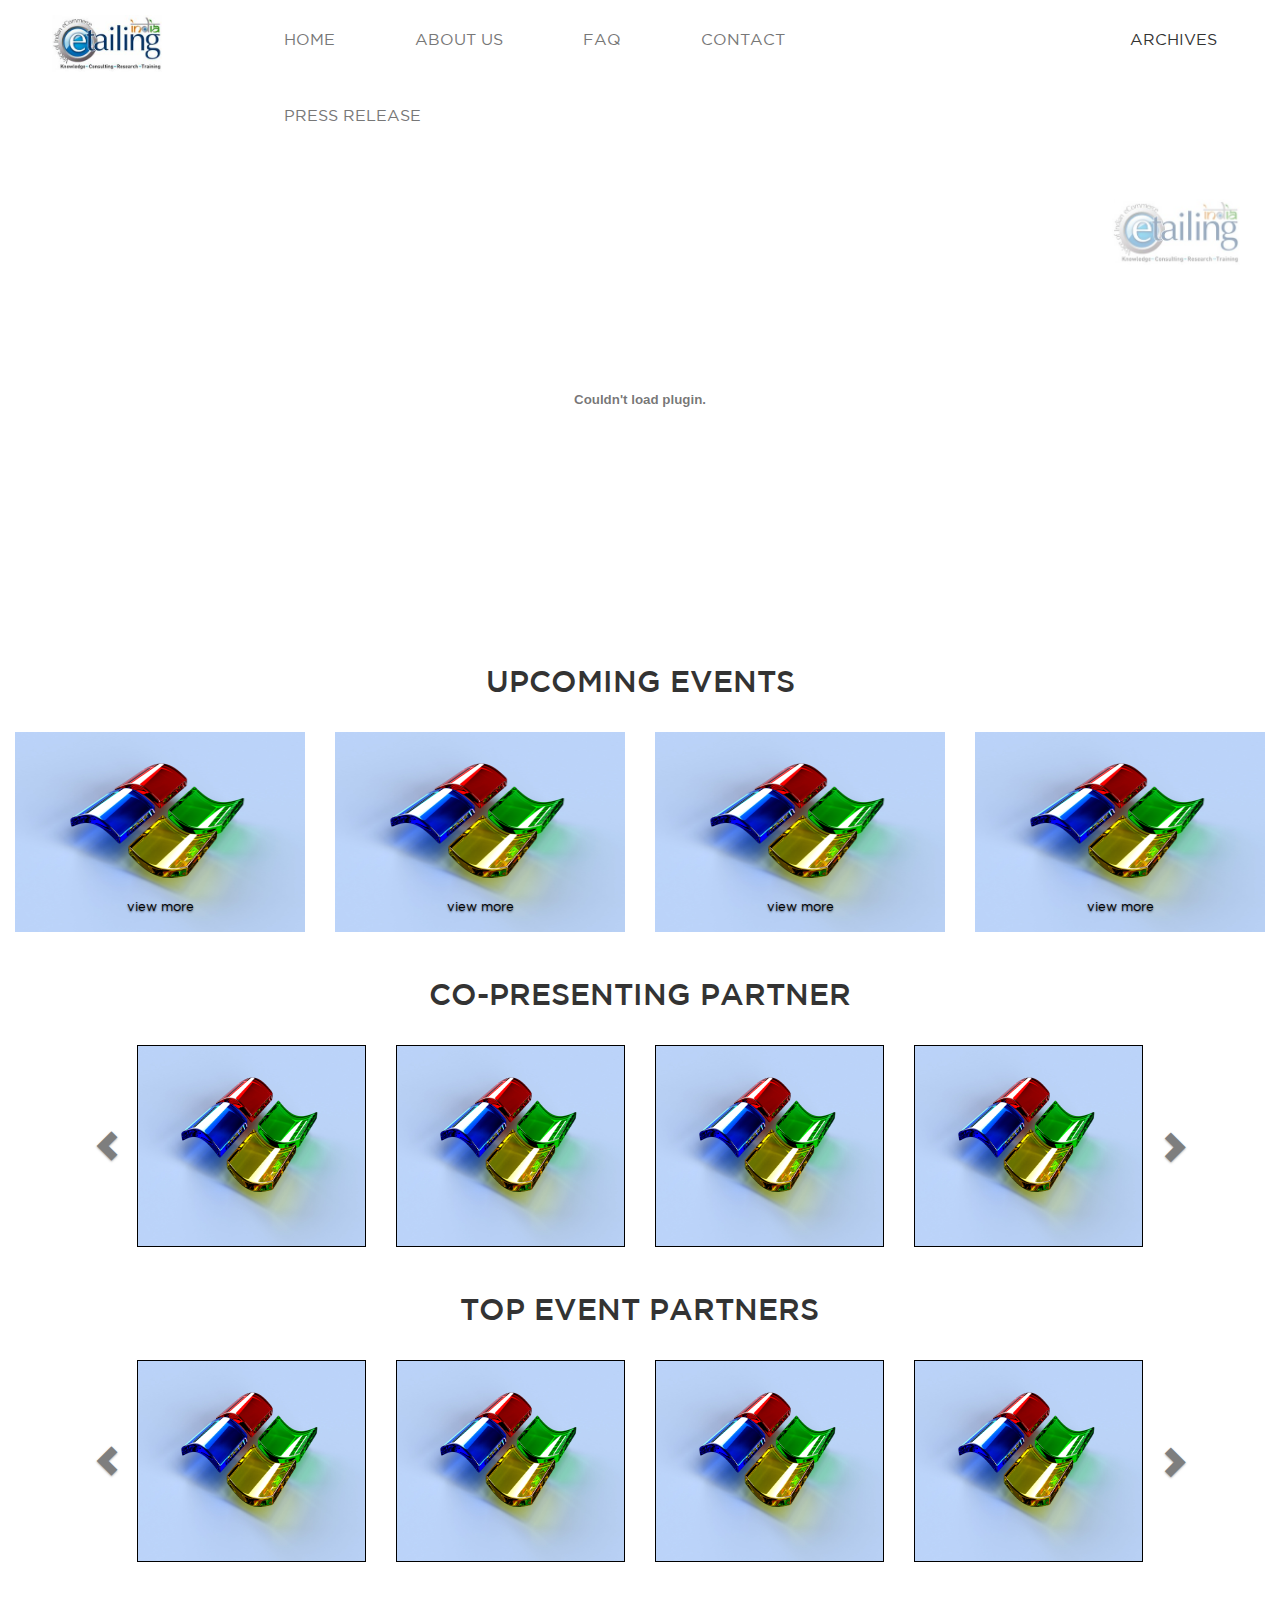
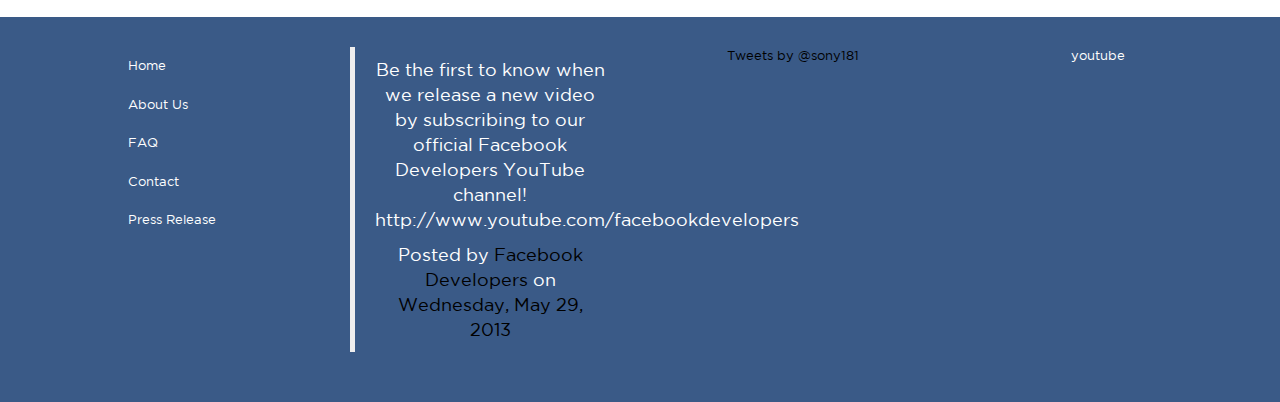
<file: index.html>
<html>

<head>
    <title>E-Tailing</title>
    <meta name="viewport" content="width=device-width, initial-scale=1, maximum-scale=1, user-scalable=no">
    <script src="lib/js/jquery-1.11.1.min.js"></script>
    <script src="lib/js/bootstrap.min.js"></script>
    <script src="lib/js/jquery.flexslider-min.js"></script>

    <link href="lib/css/bootstrap.min.css" rel="stylesheet">
    <link href="lib/css/font-awesome.min.css" rel="stylesheet">
    <link href="lib/css/flexslider.css" rel="stylesheet">
    <link href="css/style.css" type="text/css" rel="stylesheet" />
    <link href="lib/css/animate.css" type="text/css" rel="stylesheet" />
    <script>
        $('.carousel').carousel({
            interval: 2000
        })
    </script>
</head>

<body>
    <div id="fb-root"></div>
    <script>
        (function (d, s, id) {
            var js, fjs = d.getElementsByTagName(s)[0];
            if (d.getElementById(id)) return;
            js = d.createElement(s);
            js.id = id;
            js.src = "//connect.facebook.net/en_US/sdk.js#xfbml=1&version=v2.3";
            fjs.parentNode.insertBefore(js, fjs);
        }(document, 'script', 'facebook-jssdk'));
    </script>


    <div class="container-fluid">
        <div class="row text-center">
            <div class="col-md-2">
                <a href="index.html"><img class="logoimg" src="img/logo.jpg" />
                </a>
            </div>
            <div class="col-md-8 menu">
                <nav class="navbar navbar-default nav-sm nav-custom">
                    <div class="navbar-header">
                        <button type="button" class="navbar-toggle collapsed" data-toggle="collapse" data-target="#bs-example-navbar-collapse-1">
                            <span class="sr-only">Toggle navigation</span>
                            <span class="icon-bar"></span>
                            <span class="icon-bar"></span>
                            <span class="icon-bar"></span>
                        </button>
                    </div>


                    <div class="collapse navbar-collapse" id="bs-example-navbar-collapse-1">
                        <ul class="nav navbar-nav nav-power text-center">
                            <li><a href="index.html">Home</a></li>
                            <li><a href="#">About Us</a></li>
                            <li><a href="#">FAQ</a></li>
                            <li><a href="#">Contact</a></li>
                            <li><a href="#">Press Release</a></li>
                        </ul>
                    </div>
                </nav>
            </div>
            <div class="col-md-2">
                <div class="arch">Archives</div>
            </div>
        </div>


        <div class="row">
            <div class="col-md-12 pos padding0">
                <object width="100%" height="350">
                    <param name="movie" value="http://www.youtube.com/v/AyPzM5WK8ys" />
                    <param name="wmode" value="transparent" />
                    <embed src="http://www.youtube.com/v/AyPzM5WK8ys" type="application/x-shockwave-flash" wmode="transparent" width="100%" height="450" />
                </object>
                <img class="fadelogo" src="img/logo.jpg" />

            </div>
        </div>
        <div class="row">
            <div class="col-md-12 padding0">
                <div class="text-center even">
                    <h2>
                        UPCOMING EVENTS
                    </h2>
                </div>
                <div id="carousel-example-generic" class="carousel slide" data-ride="carousel">
                    <!-- Indicators -->
                    <ol class="carousel-indicators">
                        <li data-target="#carousel-example-generic" data-slide-to="0" class="active"></li>
                        <li data-target="#carousel-example-generic" data-slide-to="1"></li>

                    </ol>

                    <!-- Wrapper for slides -->
                    <div class="carousel-inner" role="listbox">
                        <div class="item active">
                            <div class="col-md-3">
                                <div class="wrap-event">
                                    <img src="img/windows.jpg" alt="..." height="200px" width="100%">
                                    <div class="carousel-caption">
                                        <a href="event.html">view more</a>
                                    </div>
                                </div>
                            </div>
                            <div class="col-md-3">
                                <div class="wrap-event">
                                    <img src="img/windows.jpg" alt="..." height="200px" width="100%">
                                    <div class="carousel-caption">
                                        <a href="event.html">view more</a>
                                    </div>
                                </div>
                            </div>
                            <div class="col-md-3">
                                <div class="wrap-event">
                                    <img src="img/windows.jpg" alt="..." height="200px" width="100%">
                                    <div class="carousel-caption">
                                        <a href="event.html">view more</a>
                                    </div>
                                </div>
                            </div>
                            <div class="col-md-3">
                                <div class="wrap-event">
                                    <img src="img/windows.jpg" alt="..." height="200px" width="100%">
                                    <div class="carousel-caption">
                                        <a href="event.html">view more</a>
                                    </div>
                                </div>
                            </div>

                        </div>
                        <div class="item">
                            <div class="col-md-3">
                                <div class="wrap-event">
                                    <img src="img/windows.jpg" alt="..." height="200px" width="100%">
                                    <div class="carousel-caption">
                                        <a href="event.html">view more</a>
                                    </div>
                                </div>
                            </div>
                            <div class="col-md-3">
                                <div class="wrap-event">
                                    <img src="img/windows.jpg" alt="..." height="200px" width="100%">
                                    <div class="carousel-caption">
                                        <a href="event.html">view more</a>
                                    </div>
                                </div>
                            </div>
                            <div class="col-md-3">
                                <div class="wrap-event">
                                    <img src="img/windows.jpg" alt="..." height="200px" width="100%">
                                    <div class="carousel-caption">
                                        <a href="event.html">view more</a>
                                    </div>
                                </div>
                            </div>
                            <div class="col-md-3">
                                <div class="wrap-event">
                                    <img src="img/windows.jpg" alt="..." height="200px" width="100%">
                                    <div class="carousel-caption">
                                        <a href="event.html">view more</a>
                                    </div>
                                </div>
                            </div>

                        </div>

                    </div>

                    <!--
                     Controls 
                    <a class="left carousel-control" href="#carousel-example-generic" role="button" data-slide="prev">
                        <span class="glyphicon glyphicon-chevron-left" aria-hidden="true"></span>
                        <span class="sr-only">Previous</span>
                    </a>
                    <a class="right carousel-control" href="#carousel-example-generic" role="button" data-slide="next">
                        <span class="glyphicon glyphicon-chevron-right" aria-hidden="true"></span>
                        <span class="sr-only">Next</span>
                    </a>
-->
                </div>

            </div>
        </div>
        <div class="row">
            <div class="col-md-1"></div>
            <div class="col-md-10">
                <div class="text-center even">
                    <h2>CO-PRESENTING PARTNER</h2>
                </div>
                <div id="carousel-example-generic" class="carousel slide" data-ride="carousel">
                    <!-- Indicators -->
                    <ol class="carousel-indicators">
                        <li data-target="#carousel-example-generic" data-slide-to="0" class="active"></li>
                        <li data-target="#carousel-example-generic" data-slide-to="1"></li>

                    </ol>

                    <!-- Wrapper for slides -->
                    <div class="carousel-inner" role="listbox">
                        <div class="item active">
                            <div class="col-md-3">
                                <div class="imgbdr">
                                    <img src="img/windows.jpg" alt="..." height="200px" width="100%">

                                </div>
                            </div>
                            <div class="col-md-3">
                                <div class="imgbdr">
                                    <img src="img/windows.jpg" alt="..." height="200px" width="100%">

                                </div>
                            </div>
                            <div class="col-md-3">
                                <div class="imgbdr">
                                    <img src="img/windows.jpg" alt="..." height="200px" width="100%">

                                </div>
                            </div>
                            <div class="col-md-3">
                                <div class="imgbdr">
                                    <img src="img/windows.jpg" alt="..." height="200px" width="100%">

                                </div>
                            </div>

                        </div>
                        <div class="item">
                            <div class="col-md-3">
                                <div class="imgbdr">
                                    <img src="img/windows.jpg" alt="..." height="200px" width="100%">

                                </div>
                            </div>
                            <div class="col-md-3">
                                <div class="imgbdr">
                                    <img src="img/windows.jpg" alt="..." height="200px" width="100%">

                                </div>
                            </div>
                            <div class="col-md-3">
                                <div class="imgbdr">
                                    <img src="img/windows.jpg" alt="..." height="200px" width="100%">

                                </div>
                            </div>
                            <div class="col-md-3">
                                <div class="imgbdr">
                                    <img src="img/windows.jpg" alt="..." height="200px" width="100%">

                                </div>
                            </div>

                        </div>

                    </div>

                    <!--                     Controls -->
                    <a class="left carousel-control" href="#carousel-example-generic" role="button" data-slide="prev">
                        <span class="glyphicon glyphicon-chevron-left" aria-hidden="true"></span>

                    </a>
                    <a class="right carousel-control" href="#carousel-example-generic" role="button" data-slide="next">
                        <span class="glyphicon glyphicon-chevron-right" aria-hidden="true"></span>

                    </a>

                </div>
            </div>
            <div class="col-md-1"></div>
        </div>
        <div class="row">
            <div class="col-md-1"></div>
            <div class="col-md-10">
                <div class="text-center even">
                    <h2>TOP EVENT PARTNERS</h2>
                </div>
                <div id="carousel-example-generic" class="carousel slide" data-ride="carousel">
                    <!-- Indicators -->
                    <ol class="carousel-indicators">
                        <li data-target="#carousel-example-generic" data-slide-to="0" class="active"></li>
                        <li data-target="#carousel-example-generic" data-slide-to="1"></li>

                    </ol>

                    <!-- Wrapper for slides -->
                    <div class="carousel-inner" role="listbox">
                        <div class="item active">
                            <div class="col-md-3">
                                <div class="imgbdr">
                                    <img src="img/windows.jpg" alt="..." height="200px" width="100%">
                                </div>
                            </div>
                            <div class="col-md-3">
                                <div class="imgbdr">
                                    <img src="img/windows.jpg" alt="..." height="200px" width="100%">
                                </div>
                            </div>
                            <div class="col-md-3">
                                <div class="imgbdr">
                                    <img src="img/windows.jpg" alt="..." height="200px" width="100%">
                                </div>
                            </div>
                            <div class="col-md-3">
                                <div class="imgbdr">
                                    <img src="img/windows.jpg" alt="..." height="200px" width="100%">
                                </div>
                            </div>

                        </div>
                        <div class="item">
                            <div class="col-md-3">
                                <div class="imgbdr">
                                    <img src="img/windows.jpg" alt="..." height="200px" width="100%">
                                </div>
                            </div>
                            <div class="col-md-3">
                                <div class="imgbdr">
                                    <img src="img/windows.jpg" alt="..." height="200px" width="100%">
                                </div>
                            </div>
                            <div class="col-md-3">
                                <div class="imgbdr">
                                    <img src="img/windows.jpg" alt="..." height="200px" width="100%">
                                </div>
                            </div>
                            <div class="col-md-3">
                                <div class="imgbdr">
                                    <img src="img/windows.jpg" alt="..." height="200px" width="100%">
                                </div>
                            </div>

                        </div>

                    </div>

                    <!--                     Controls -->
                    <a class="left carousel-control" href="#carousel-example-generic" role="button" data-slide="prev">
                        <span class="glyphicon glyphicon-chevron-left" aria-hidden="true"></span>

                    </a>
                    <a class="right carousel-control" href="#carousel-example-generic" role="button" data-slide="next">
                        <span class="glyphicon glyphicon-chevron-right" aria-hidden="true"></span>

                    </a>

                </div>
            </div>
            <div class="col-md-1"></div>
        </div>
    </div>

    <footer class="text-center ftr">
        <div class="row ftrbg margin0">
            <div class="col-md-3">
                <ul class="list-unstyled">
                    <li><a href="index.html">Home</a></li>
                    <li><a href="#">About Us</a></li>
                    <li><a href="#">FAQ</a></li>
                    <li><a href="#">Contact</a></li>
                    <li><a href="#">Press Release</a></li>
                </ul>
            </div>
            <div class="col-md-3">
                <div class="socialbox">
                    <div class="fb-post" data-href="https://www.facebook.com/FacebookDevelopers/posts/10151471074398553" data-width="100%">
                        <div class="fb-xfbml-parse-ignore">
                            <blockquote cite="https://www.facebook.com/FacebookDevelopers/posts/10151471074398553">
                                <p>Be the first to know when we release a new video by subscribing to our official Facebook Developers YouTube channel! http://www.youtube.com/facebookdevelopers</p>Posted by <a href="https://www.facebook.com/FacebookDevelopers">Facebook Developers</a> on <a href="https://www.facebook.com/FacebookDevelopers/posts/10151471074398553">Wednesday, May 29, 2013</a>
                            </blockquote>
                        </div>
                    </div>
                </div>
            </div>
            <div class="col-md-3">
                <a class="twitter-timeline" href="https://twitter.com/sony181" data-widget-id="607787520361795584">Tweets by @sony181</a>
                <script>
                    ! function (d, s, id) {
                        var js, fjs = d.getElementsByTagName(s)[0],
                            p = /^http:/.test(d.location) ? 'http' : 'https';
                        if (!d.getElementById(id)) {
                            js = d.createElement(s);
                            js.id = id;
                            js.src = p + "://platform.twitter.com/widgets.js";
                            fjs.parentNode.insertBefore(js, fjs);
                        }
                    }(document, "script", "twitter-wjs");
                </script>
            </div>
            <div class="col-md-3">youtube</div>
        </div>
    </footer>



</body>

</html>
</file>
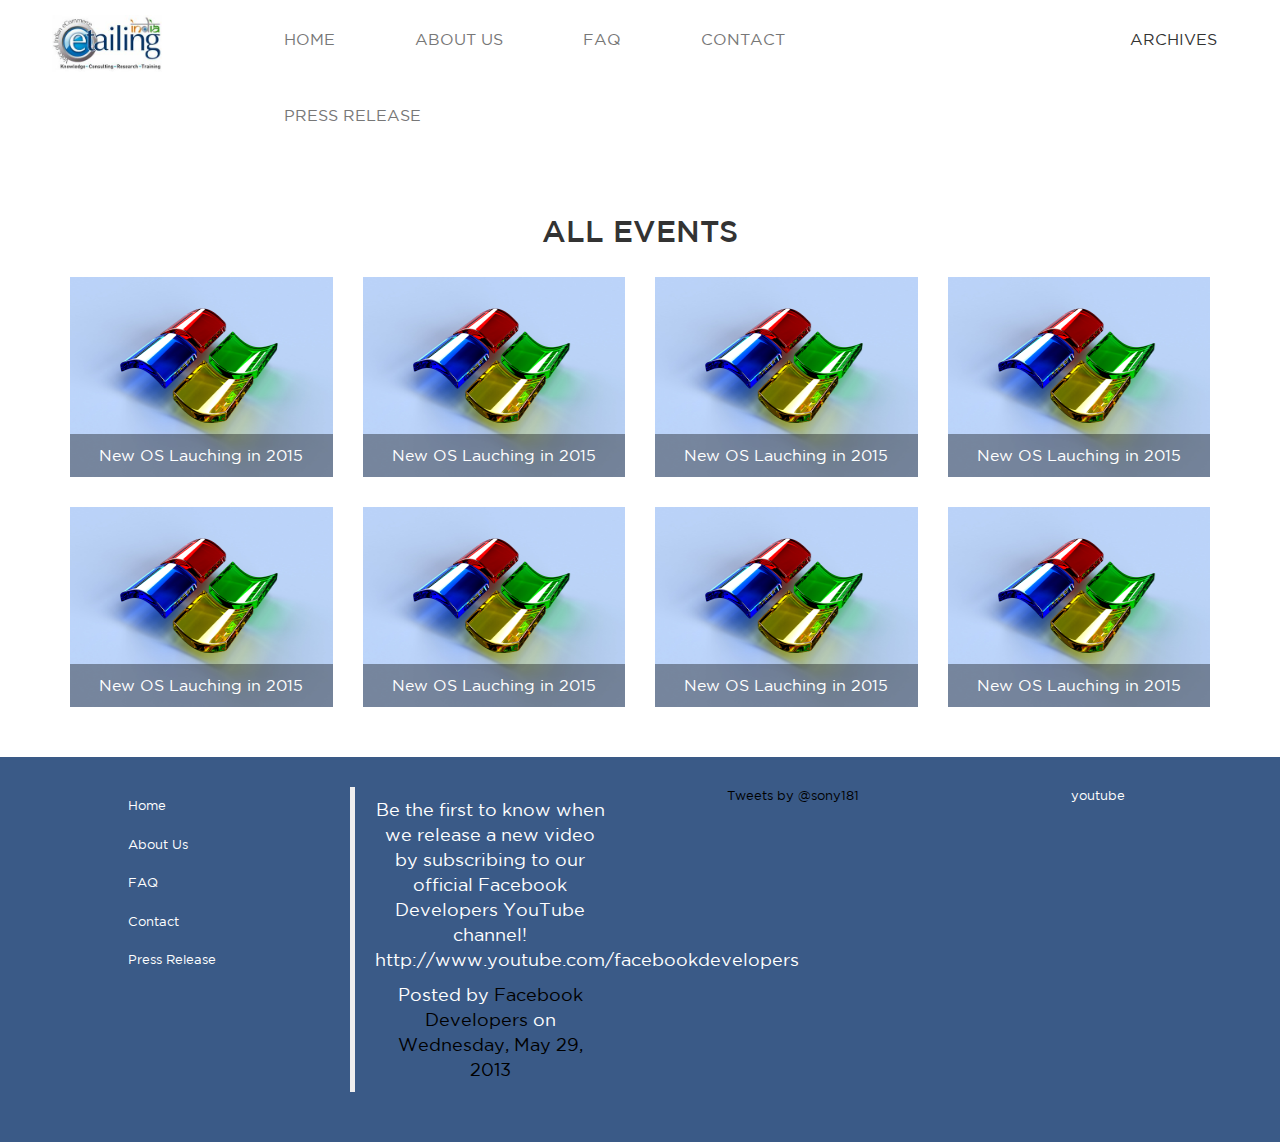
<file: event.html>
<html>

<head>
    <title>E-Tailing</title>
    <meta name="viewport" content="width=device-width, initial-scale=1, maximum-scale=1, user-scalable=no">
    <script src="lib/js/jquery-1.11.1.min.js"></script>
    <script src="lib/js/bootstrap.min.js"></script>
    <script src="lib/js/jquery.flexslider-min.js"></script>

    <link href="lib/css/bootstrap.min.css" rel="stylesheet">
    <link href="lib/css/font-awesome.min.css" rel="stylesheet">
    <link href="lib/css/flexslider.css" rel="stylesheet">
    <link href="css/style.css" type="text/css" rel="stylesheet" />
    <link href="lib/css/animate.css" type="text/css" rel="stylesheet" />
    <script>
        $('.carousel').carousel({
            interval: 2000
        })
    </script>
</head>

<body>
    <div id="fb-root"></div>
    <script>
        (function (d, s, id) {
            var js, fjs = d.getElementsByTagName(s)[0];
            if (d.getElementById(id)) return;
            js = d.createElement(s);
            js.id = id;
            js.src = "//connect.facebook.net/en_US/sdk.js#xfbml=1&version=v2.3";
            fjs.parentNode.insertBefore(js, fjs);
        }(document, 'script', 'facebook-jssdk'));
    </script>
    <div class="container-fluid">
        <div class="row text-center">
            <div class="col-md-2">
                <a href="index.html"><img class="logoimg" src="img/logo.jpg" />
                </a>
            </div>
            <div class="col-md-8 menu">
                <nav class="navbar navbar-default nav-sm nav-custom">
                    <div class="navbar-header">
                        <button type="button" class="navbar-toggle collapsed" data-toggle="collapse" data-target="#bs-example-navbar-collapse-1">
                            <span class="sr-only">Toggle navigation</span>
                            <span class="icon-bar"></span>
                            <span class="icon-bar"></span>
                            <span class="icon-bar"></span>
                        </button>
                    </div>


                    <div class="collapse navbar-collapse" id="bs-example-navbar-collapse-1">
                        <ul class="nav navbar-nav nav-power text-center">
                            <li><a href="index.html">Home</a></li>
                            <li><a href="#">About Us</a></li>
                            <li><a href="#">FAQ</a></li>
                            <li><a href="#">Contact</a></li>
                            <li><a href="#">Press Release</a></li>
                        </ul>
                    </div>
                </nav>
            </div>
            <div class="col-md-2">
                <div class="arch">Archives</div>
            </div>
        </div>
    </div>
    <div class="container">
        <div class="row">
            <div class="text-center even">
                <h2>ALL EVENTS</h2>
            </div>
            <div class="col-md-3">
                <div class="pos event">
                    <img class="eventimg" src="img/windows.jpg">
                    <div class="eventname">
                        <p>New OS Lauching in 2015</p>
                    </div>
                    <div class="eventdetails">
                        <p>Lorem Ipsum is simply dummy text of the printing and typesetting industry.</p>
                        <div class="detailbtn"><a href="details.html">Details</a>
                        </div>
                    </div>
                </div>

            </div>
            <div class="col-md-3">
                <div class="pos event">
                    <img class="eventimg" src="img/windows.jpg">
                    <div class="eventname">
                        <p>New OS Lauching in 2015</p>
                    </div>
                    <div class="eventdetails">
                        <p>Lorem Ipsum is simply dummy text of the printing and typesetting industry.</p>
                        <div class="detailbtn"><a href="details.html">Details</a>
                        </div>
                    </div>
                </div>
            </div>
            <div class="col-md-3">
                <div class="pos event">
                    <img class="eventimg" src="img/windows.jpg">
                    <div class="eventname">
                        <p>New OS Lauching in 2015</p>
                    </div>
                    <div class="eventdetails">
                        <p>Lorem Ipsum is simply dummy text of the printing and typesetting industry.</p>
                        <div class="detailbtn"><a href="details.html">Details</a>
                        </div>
                    </div>
                </div>
            </div>
            <div class="col-md-3">
                <div class="pos event">
                    <img class="eventimg" src="img/windows.jpg">
                    <div class="eventname">
                        <p>New OS Lauching in 2015</p>
                    </div>
                    <div class="eventdetails">
                        <p>Lorem Ipsum is simply dummy text of the printing and typesetting industry.</p>
                        <div class="detailbtn"><a href="details.html">Details</a>
                        </div>
                    </div>
                </div>
            </div>
        </div>
        <div class="row mt30">
            <div class="col-md-3">
                <div class="pos event">
                    <img class="eventimg" src="img/windows.jpg">
                    <div class="eventname">
                        <p>New OS Lauching in 2015</p>
                    </div>
                    <div class="eventdetails">
                        <p>Lorem Ipsum is simply dummy text of the printing and typesetting industry.</p>
                        <div class="detailbtn"><a href="details.html">Details</a>
                        </div>
                    </div>
                </div>

            </div>
            <div class="col-md-3">
                <div class="pos event">
                    <img class="eventimg" src="img/windows.jpg">
                    <div class="eventname">
                        <p>New OS Lauching in 2015</p>
                    </div>
                    <div class="eventdetails">
                        <p>Lorem Ipsum is simply dummy text of the printing and typesetting industry.</p>
                        <div class="detailbtn"><a href="details.html">Details</a>
                        </div>
                    </div>
                </div>
            </div>
            <div class="col-md-3">
                <div class="pos event">
                    <img class="eventimg" src="img/windows.jpg">
                    <div class="eventname">
                        <p>New OS Lauching in 2015</p>
                    </div>
                    <div class="eventdetails">
                        <p>Lorem Ipsum is simply dummy text of the printing and typesetting industry.</p>
                        <div class="detailbtn"><a href="details.html">Details</a>
                        </div>
                    </div>
                </div>
            </div>
            <div class="col-md-3">
                <div class="pos event">
                    <img class="eventimg" src="img/windows.jpg">
                    <div class="eventname">
                        <p>New OS Lauching in 2015</p>
                    </div>
                    <div class="eventdetails">
                        <p>Lorem Ipsum is simply dummy text of the printing and typesetting industry.</p>
                        <div class="detailbtn"><a href="details.html">Details</a>
                        </div>
                    </div>
                </div>
            </div>
        </div>
    </div>
    <footer class="text-center ftr">
        <div class="row ftrbg margin0">
            <div class="col-md-3">
                <ul class="list-unstyled">
                    <li><a href="index.html">Home</a></li>
                    <li><a href="#">About Us</a></li>
                    <li><a href="#">FAQ</a></li>
                    <li><a href="#">Contact</a></li>
                    <li><a href="#">Press Release</a></li>
                </ul>
            </div>
            <div class="col-md-3">
                <div class="socialbox">
                    <div class="fb-post" data-href="https://www.facebook.com/FacebookDevelopers/posts/10151471074398553" data-width="100%">
                        <div class="fb-xfbml-parse-ignore">
                            <blockquote cite="https://www.facebook.com/FacebookDevelopers/posts/10151471074398553">
                                <p>Be the first to know when we release a new video by subscribing to our official Facebook Developers YouTube channel! http://www.youtube.com/facebookdevelopers</p>Posted by <a href="https://www.facebook.com/FacebookDevelopers">Facebook Developers</a> on <a href="https://www.facebook.com/FacebookDevelopers/posts/10151471074398553">Wednesday, May 29, 2013</a>
                            </blockquote>
                        </div>
                    </div>
                </div>
            </div>
            <div class="col-md-3">
                <a class="twitter-timeline" href="https://twitter.com/sony181" data-widget-id="607787520361795584">Tweets by @sony181</a>
                <script>
                    ! function (d, s, id) {
                        var js, fjs = d.getElementsByTagName(s)[0],
                            p = /^http:/.test(d.location) ? 'http' : 'https';
                        if (!d.getElementById(id)) {
                            js = d.createElement(s);
                            js.id = id;
                            js.src = p + "://platform.twitter.com/widgets.js";
                            fjs.parentNode.insertBefore(js, fjs);
                        }
                    }(document, "script", "twitter-wjs");
                </script>
            </div>
            <div class="col-md-3">youtube</div>
        </div>
    </footer>
</body>

</html>
</file>
<file: css/style.css>
@font-face {
  font-family: 'Gotham';
  src: url('../fonts/Gotham-Book.ttf') format('truetype'), url('../fonts/Gotham-Book.eot?#iefix') format('embedded-opentype');
  font-weight: 300;
}
@font-face {
  font-family: 'Gotham';
  src: url('../fonts/Gotham-BookItalic.ttf') format('truetype');
  font-style: italic;
}
@font-face {
  font-family: 'Gotham';
  src: url('../fonts/Gotham-Medium.ttf') format('truetype'), url('../fonts/Gotham-Medium.eot?#iefix') format('embedded-opentype');
    font-weight:400;
}
@font-face {
  font-family: 'Gotham';
  src: url('../fonts/Gotham-Bold.ttf') format('truetype'), url('../fonts/Gotham-Bold.eot?#iefix') format('embedded-opentype');
  font-weight: 600;
}
body{
    font-family: 'Gotham';
  font-size: 13px;
  font-weight: 300;
}
a{
    text-decoration: none;
    color: black;
}
.menu ul li,
.arch {
    margin:28px 0;
    padding: 0 40px;
    font-size: 16px;
    font-family: 'Gotham';
    font-weight: 300;
    text-transform: uppercase;

}

.navbar ul li a{
    padding: 0;
}

.pos {
    position: relative;
}

.fadelogo {
    position: absolute;
    top: 25px;
    right: 40px;
    opacity: 0.4;
    height: auto;
    width: 10%;
}

.relativetxt {
    position: absolute;
    -webkit-transform: translate(-50%, -50%);
    -ms-transform: translate(-50%, -50%);
    -moz-transform: translate(-50%, -50%);
    -o-transform: translate(-50%, -50%);
    transform: translate(-50%, -50%);
    left: 50%;
    top: 50%;
    color: white;
    width: 100%;
    text-align: center;
    z-index: 2;
}

.black-overlay {
    position: absolute;
    width: 100%;
    height: 100%;
    background: rgba(0, 0, 0, 0.3);
    top: 0;
    left: 0;
    z-index: 1;
}

.imgslider {
    position: relative;
}

.relativeimg {
    position: absolute;
    -webkit-transform: translate(-50%, -50%);
    -ms-transform: translate(-50%, -50%);
    -moz-transform: translate(-50%, -50%);
    -o-transform: translate(-50%, -50%);
    transform: translate(-50%, -50%);
    left: 0%;
    bottom: 0%;
    width: auto;
}

.relativetxt p {
    font-style: normal;
    margin: 0;
    font-weight: 500;
    font-size: 13px;
    text-align: center;
    text-transform: uppercase;
}

.slides img {
    width: 150px;
    height: auto;
}

.padding0 {
    padding: 0;
}

.carousel-inner .imgbdr {
    border: 1px solid black;
    margin:5px 0;
}

.carousel-control.left,
.carousel-control.right {
    background-image: none;
}

span.glyphicon.glyphicon-chevron-left {
    left: -15px;
    color: black;
}

span.glyphicon.glyphicon-chevron-right {
    right: -30px;
    color: black;
}


.ftrbg {
    background: #3A5A87;
    color: white;
    padding: 30px;
}
.ftrbg ul li{
    margin: 0 auto;
  width: 40%;
    text-align: left;
    padding: 10px 0;
}
.ftrbg ul li a{
    color: white;
}
.ftrbg ul li a:hover{
    color: white;
    text-decoration: none;
}

.margin0 {
    margin: 0;
}

.ftr {
    padding-top: 50px;
}

.fb-post span {
    width: 248px!important;
    height: 294px !important;
}

.even h2 {
    padding-top: 20px;
    padding-bottom: 20px;
}

.socialbox {
    width: 100%;
}

._5v3q {
    /*    width:300px!important;*/
    
    zoom: 0.7;
}

.fb_iframe_widget iframe {
    zoom: 0.7;
}

._5tmf._5pcb,
._5vb_ ._5pcb {
    zoom: 0.7;
}

.logoimg {
    width: 60%;
    height: auto;
    margin:15px 0;
}

.eventimg {
    width: 100%;
    height: 200px;
}

.eventname {
    background: rgba(0, 0, 0, 0.37);
    color: #fff;
    padding: 10px 15px;
    text-align: center;
    font-size: 16px;
    position: absolute;
    width: 100%;
    bottom: 0;
    transition: 300ms all ease;
}

.eventname p {
    margin: 0;
}

.eventdetails {
    position: absolute;
    background: rgba(0, 0, 0, 0.70);
    bottom: 0;
    color: white;
    padding: 43px 55px;
    text-align: center;
    opacity: 0;
    transition: 1s all ease;
    height: 200px;
}

.event:hover .eventdetails {
    opacity: 1;
}

.detailbtn a {
    text-decoration: none;
    color: white;
    font-size: 18px;
}

.mt30 {
    margin-top: 30px;
}
.carousel-caption{
    padding-bottom: 0;
}
.carousel-caption a{
    text-decoration: none;
    color:black;
}
/*
div#bs-example-navbar-collapse-1{
    background-color: white;
}*/
.navbar-default{
    background-color: white;
    border-color: white;
}
.carousel-inner .item .wrap-event{
    margin:5px 0;
}
</file>
